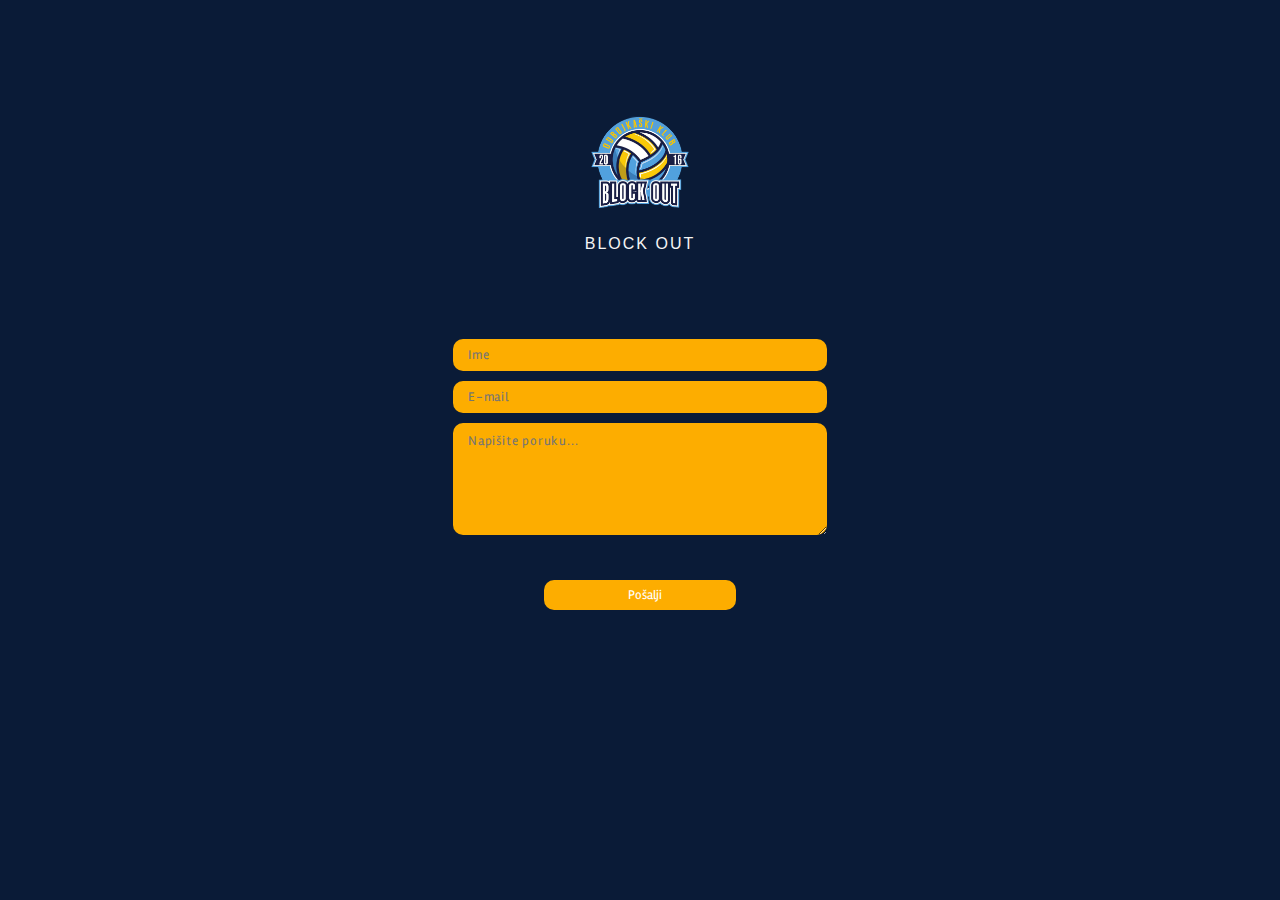
<file: kontakt.html>
<!DOCTYPE html>
<html lang="en">
<head>
    <meta charset="UTF-8">
    <meta name="viewport" content="width=device-width, initial-scale=1.0">
    <title>Kontaktiraj BockOut</title>
    <link href="https://fonts.googleapis.com/css2?family=Rambla:wght@700&display=swap" rel="stylesheet">
    <link href="https://fonts.googleapis.com/css2?family=Lato:wght@400;700&display=swap" rel="stylesheet">
    <link rel="shortcut icon" href="./imgs/blockoutlogo.png">
    <style>
        body{
            width: 100vw;
            height: 100vh;
            margin:0; 
            padding: 0;
            display:flex;
            flex-direction: column;
            justify-content: center;
            align-items: center;
            background-color: rgb(10, 27, 55);
        }

        #logo img{
            width: 100px;
            height: auto;
            margin-left: 0px;
        }

        #heading{
            font-family: 'Franklin Gothic Medium', 'Arial Narrow', Arial, sans-serif;
            font-size: 1em;
            margin-top: 15px;
            color: whitesmoke;
            letter-spacing: 2px;
        }
#contact{
    display: flex;
    flex-direction: column;
    height: 50vh;
    width: 80vw;
    padding-top: 9vh;
    font-family: 'Lato', sans-serif;
}

input{
    background-color: rgba(196, 227, 255, 0.415);
    margin: 5px;
    border:rgba(101, 140, 175, 0.767);
    border-radius: 10px;
    height: 30px;
    font-family: 'Lato', sans-serif;
    padding-left: 15px;
}

input:placeholder-shown{
    padding-left: 15px;
    font-family: 'Rambla', sans-serif;
    letter-spacing: 0.8px;
    background-color:rgb(253, 173, 0);
}

textarea{
    border:none;
    border-radius: 10px;
    background-color: rgba(196, 227, 255, 0.415);
    margin: 5px;
    height: 100px;
    font-family: 'Rambla', sans-serif;
    padding-left: 15px;
}

textarea:placeholder-shown{
    padding-left: 15px;
    padding-top: 10px;
    font-family: 'Rambla', sans-serif;
    letter-spacing: 0.8px;
    background-color:rgb(253, 173, 0);
}

#submit{
    width: 50% !important;
    margin-top: 40px;
    align-self: center;
    background-color: rgb(253, 173, 0);
    font-family: 'Rambla', sans-serif;
    color: white;
}

@media only screen and (min-width: 800px){
    #contact{
        width: 30vw;
    }
}
    </style>
</head>
<body>
    <div id="logo"><a href="index.html"> <img src="./imgs/blockoutlogo.png"></a></div>
    <span id="heading">BLOCK OUT</span>
    <form id="contact" action="https://formspree.io/12345678" method="POST">
            <input type="text" id="name-input" name="name" placeholder="Ime" required>
            <input type="email" id="email-input" name="email" placeholder="E-mail" required>
            <textarea id="message-input" name="message" rows="5" cols="5"  placeholder="Napišite poruku..."required></textarea>
            <input type="submit" id="submit" name="submit" value="Pošalji">
    </form>
</body>
</html>
</file>
